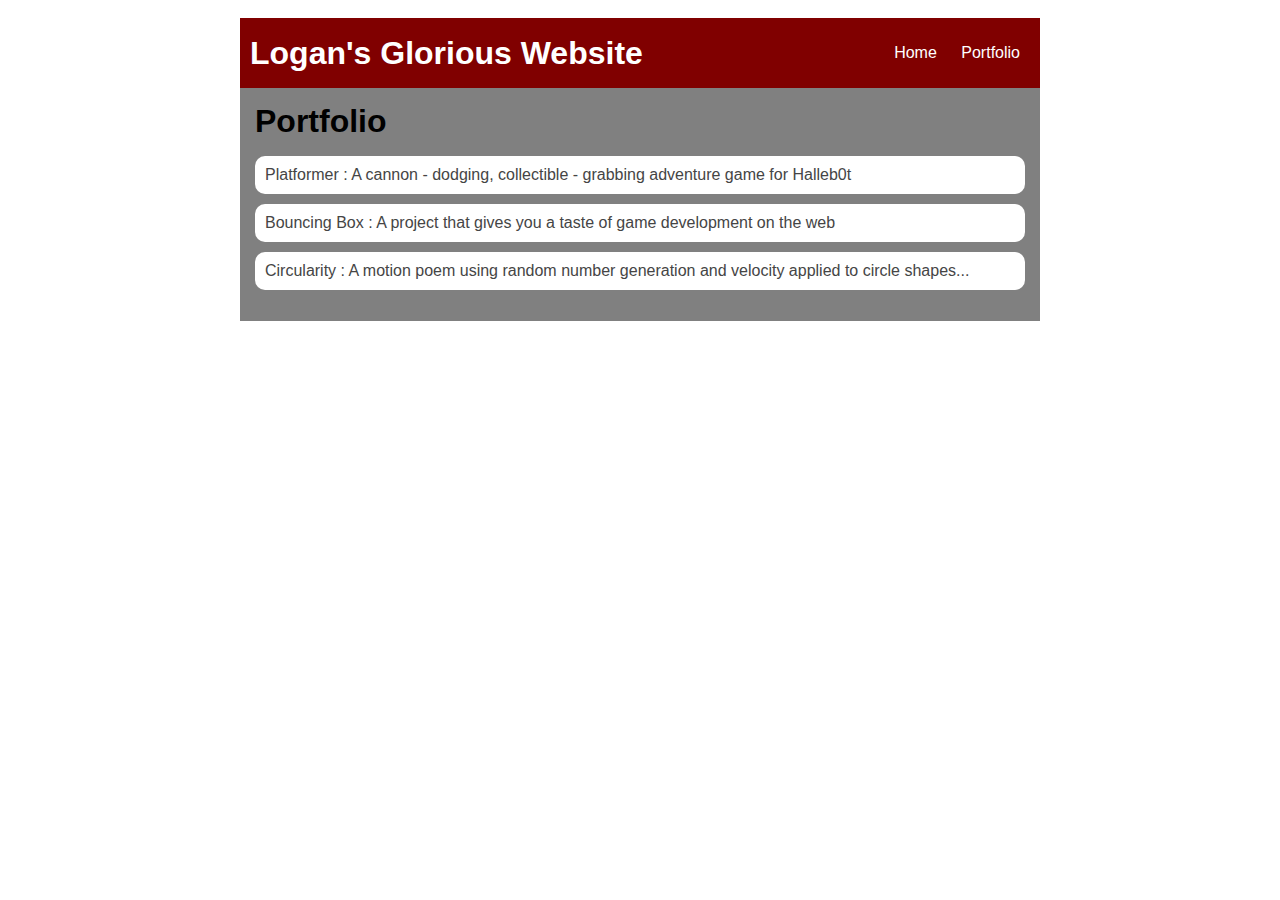
<file: portfolio.html>
<!DOCTYPE HTML>
<html>
    <head>
        <title>First Website</title>
        <link rel="stylesheet" href="style.css">
    </head>

    <body>
        <div id="all-contents">
            <nav>
                <h1>Logan's Glorious Website</h1>
                <ul id="nav-ul">
                   <li class="nav-li">
                   <a class="nav-a" href="index.html">Home</a>
                 </li>
                 <li class="nav-li">
                   <a class="nav-a" href="portfolio.html">Portfolio</a>
                 </li>
             </ul>
         </nav>
         <main>
            <div class="content">
                <h1>Portfolio</h1>
                <ul id="portfolio">
                    <li><a href="projects/platformer/">Platformer : A cannon - dodging, collectible - grabbing adventure game for Halleb0t</a></li>
                    <li><a href="projects/bouncing-box/">Bouncing Box : A project that gives you a taste of game development on the web </a></li>
                    <li><a href="projects/circularity/">Circularity : A motion poem using random number generation and velocity applied to circle shapes...</a></li>
                </ul>
         </main>
     </div>
    </body>
</html>
</file>
<file: style.css>
body {
    background-color:white;
    color: rgb(45, 45, 45);
    padding: 10px;
    font-family: arial;
}
#all-contents {
  max-width: 800px;
    margin: auto;
}

/* navigation menu */
nav {
    background-color:maroon;
   margin: 0 auto;
    display: flex;
    padding: 10px;
}
h1 {
    display: flex;
    align-items: center;
    color: white;
    flex: 1;
    margin: 0;
}
#nav-ul {
    list-style-image: none;
}
.nav-li {
    display: inline-block;
    padding: 0 10px;
}
a {
    text-decoration: none;
    color: #fff;
}

/* main container area beneath menu */
main {
    background-color:gray;
    display: flex;
}
.sidebar {
    margin-right: 25px;
    padding: 10px;
}
.sidebar-img {
    width: 200px;
}
.content {
    flex: 1;
    padding: 15px;
}

         /* portfolio styles */
         .content h1 {
            color: black;
        }

        #portfolio {
            list-style-type: none;
            padding-left: 0;
        }

        #portfolio li {
            background: #fff;
            padding: 10px;
            border-radius: 10px;
            margin-bottom: 10px;
        }

        #portfolio li:hover {
            background: #eee;
        }

        #portfolio a {
            text-decoration: none;
            color: #454545;
        }
</file>
